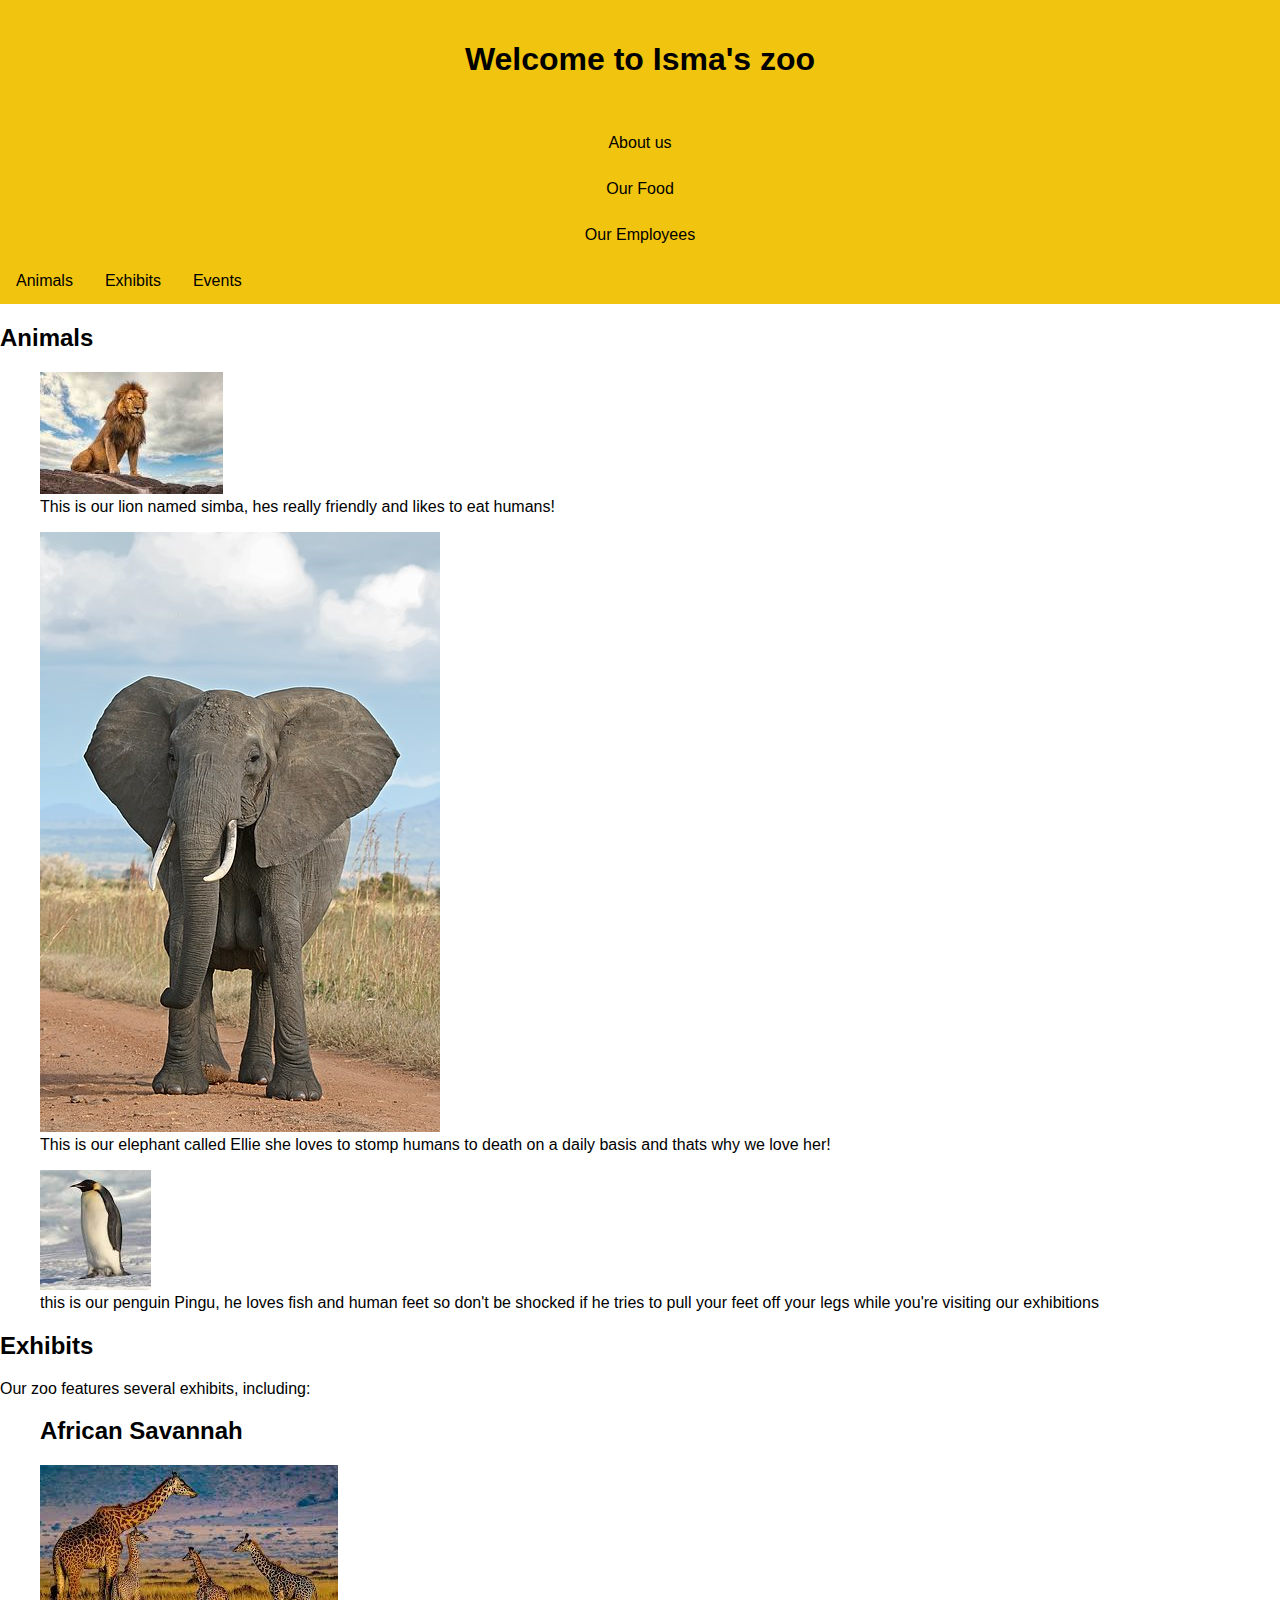
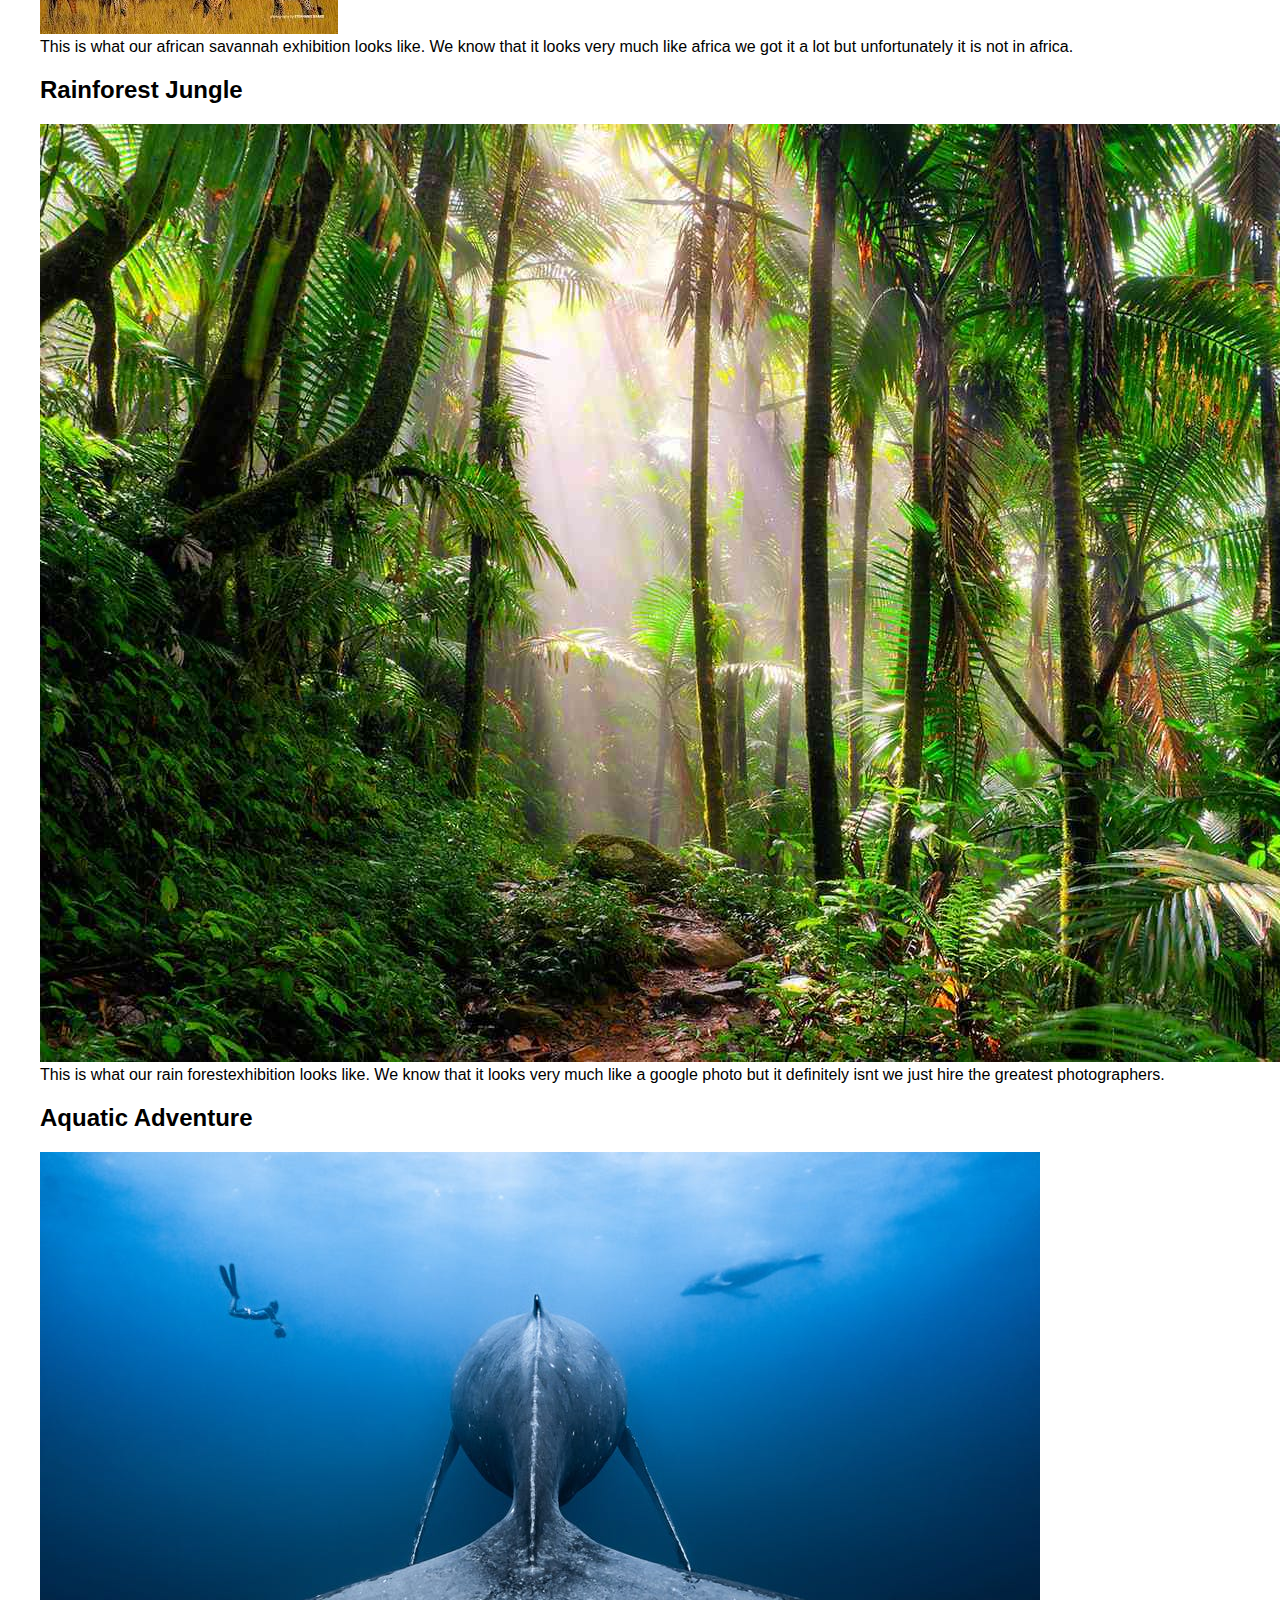
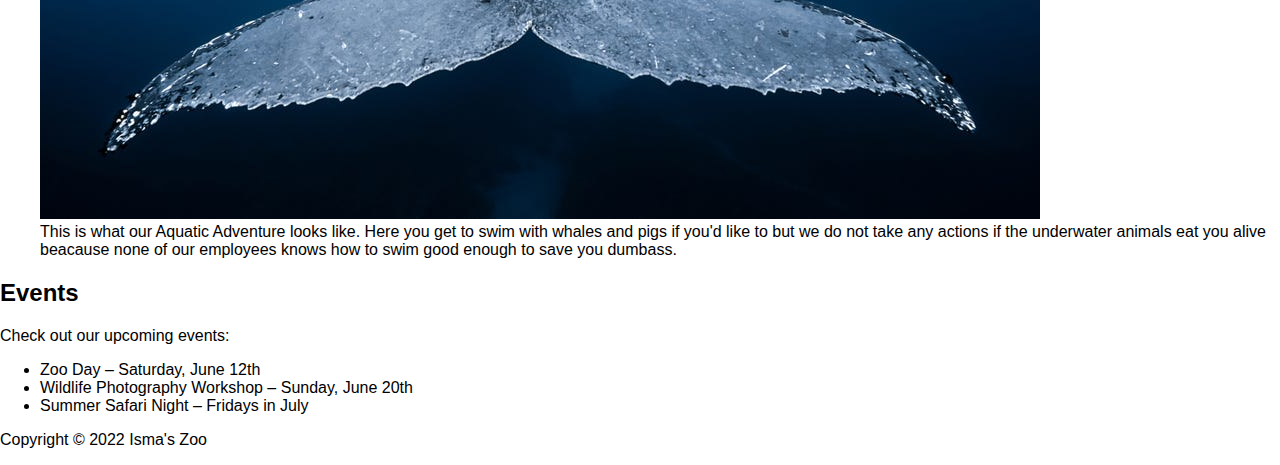
<file: index.html>
<!DOCTYPE html>
<html>

<head>
  <title>Isma's zoo</title>
  <link rel="stylesheet" type="text/css" href="./css/style.css"> 

</head>

<body>
  <header>
    <h1>Welcome to Isma's zoo</h1>
  </header>

  <nav>
    <ul>
      <a href="./about.html">About us</a>
      <a href="./food.html">Our Food</a>

      <a href="./Employee.html">Our Employees</a>


      <li><a href="#animals">Animals</a></li>
      <li><a href="#exhibits">Exhibits</a></li>
      <li><a href="#events">Events</a></li>

    </ul>
  </nav>

  <main>
    <section id="animals">
      <h2>Animals</h2>
      <figure>
        <img src="./img/lion.jpg" alt="A lion in the zoo">
        <figcaption>This is our lion named simba, hes really friendly and likes to eat humans!</figcaption>
      </figure>
      <figure>
        <img src="./img/elephant.jpg" alt="An elephant in the zoo">
        <figcaption>This is our elephant called Ellie she loves to stomp humans to death on a daily basis and thats why we love her! </figcaption>
      </figure>
      <figure>
        <img src="./img/penguin.jpg" alt="A penguin in the zoo">
        <figcaption>this is our penguin Pingu, he loves fish and human feet so don't be shocked if he tries to pull your feet off your legs while you're visiting our exhibitions</figcaption>
      </figure>
    </section>

    <section id="exhibits">
      <h2>Exhibits</h2>
      <p>Our zoo features several exhibits, including:</p>
      <ul>
        <h2>African Savannah</h2>
        <img src="./img/download.jpg" alt="Savannah">
        <figcaption>This is what our african savannah exhibition looks like. We know that it looks very much like africa we got it a lot but unfortunately it is not in africa.</figcaption>
        <h2>Rainforest Jungle</h2>
        <img src="./img/forest.jpg" alt="Our rainforest">
        <figcaption>This is what our rain forestexhibition looks like. We know that it looks very much like a google photo but it definitely isnt we just hire the greatest photographers.</figcaption>

        <h2>Aquatic Adventure</h2>
        <img src="./img/pig.jpg" alt="Pig">
        <figcaption>This is what our Aquatic Adventure looks like. Here you get to swim with whales and pigs if you'd like to but we do not take any actions if the underwater animals eat you alive beacause none of our employees knows how to swim good enough to save you dumbass.</figcaption>

      </ul>
    </section>

    <section id="events">
      <h2>Events</h2>
      <p>Check out our upcoming events:</p>
      <ul>
        <li>Zoo Day – Saturday, June 12th</li>
        <li>Wildlife Photography Workshop – Sunday, June 20th</li>
        <li>Summer Safari Night – Fridays in July</li>
      </ul>
    </section>
  </main>

  <footer>
    <p>Copyright © 2022 Isma's Zoo</p>
  </footer>

</body>

</html>
</file>
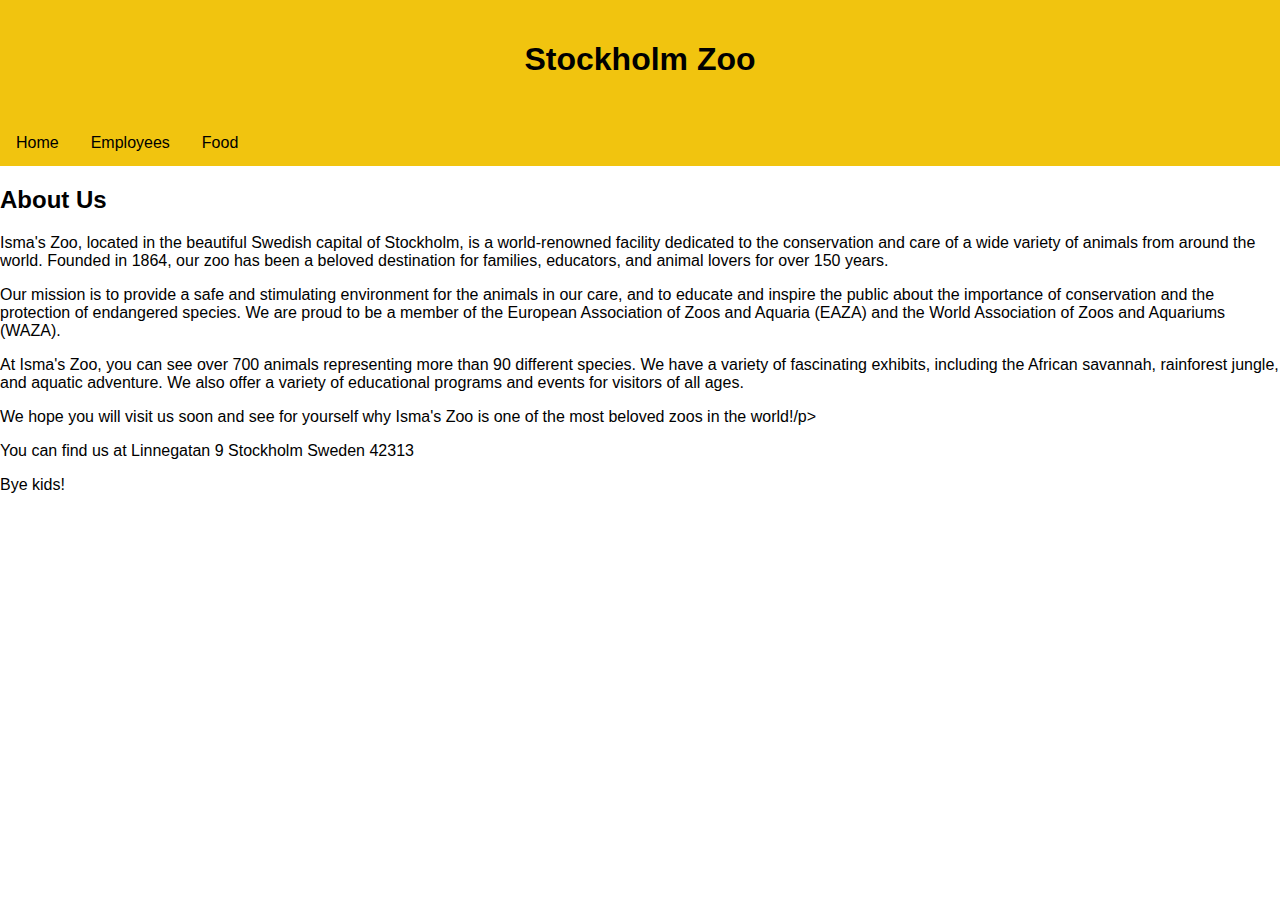
<file: about.html>
<!DOCTYPE html>
<html>

<head>
  <title>About Us - Stockholm Zoo</title>
  
  <link rel="stylesheet" type="text/css" href="./css/style.css"> 

</head>

<body>
  <header>
    <h1>Stockholm Zoo</h1>
  </header>

  <nav>
    <ul>
      <li><a href="index.html">Home</a></li>
      <li><a href="Employee.html">Employees</a></li>
      <li><a href="food.html">Food</a></li>

    </ul>
  </nav>

  <main>
    <h2>About Us</h2>
    <p>Isma's Zoo, located in the beautiful Swedish capital of Stockholm, is a world-renowned facility dedicated to the conservation and care of a wide variety of animals from around the world. Founded in 1864, our zoo has been a beloved destination for families, educators, and animal lovers for over 150 years.</p>
    <p>Our mission is to provide a safe and stimulating environment for the animals in our care, and to educate and inspire the public about the importance of conservation and the protection of endangered species. We are proud to be a member of the European Association of Zoos and Aquaria (EAZA) and the World Association of Zoos and Aquariums (WAZA).</p>
    <p>At Isma's Zoo, you can see over 700 animals representing more than 90 different species. We have a variety of fascinating exhibits, including the African savannah, rainforest jungle, and aquatic adventure. We also offer a variety of educational programs and events for visitors of all ages.</p>
    <p>We hope you will visit us soon and see for yourself why Isma's Zoo is one of the most beloved zoos in the world!/p>
      <p>You can find us at Linnegatan 9 Stockholm Sweden 42313 </p>

  </main>

  <footer>
    <p>Bye kids!</p>
  </footer>
</file>
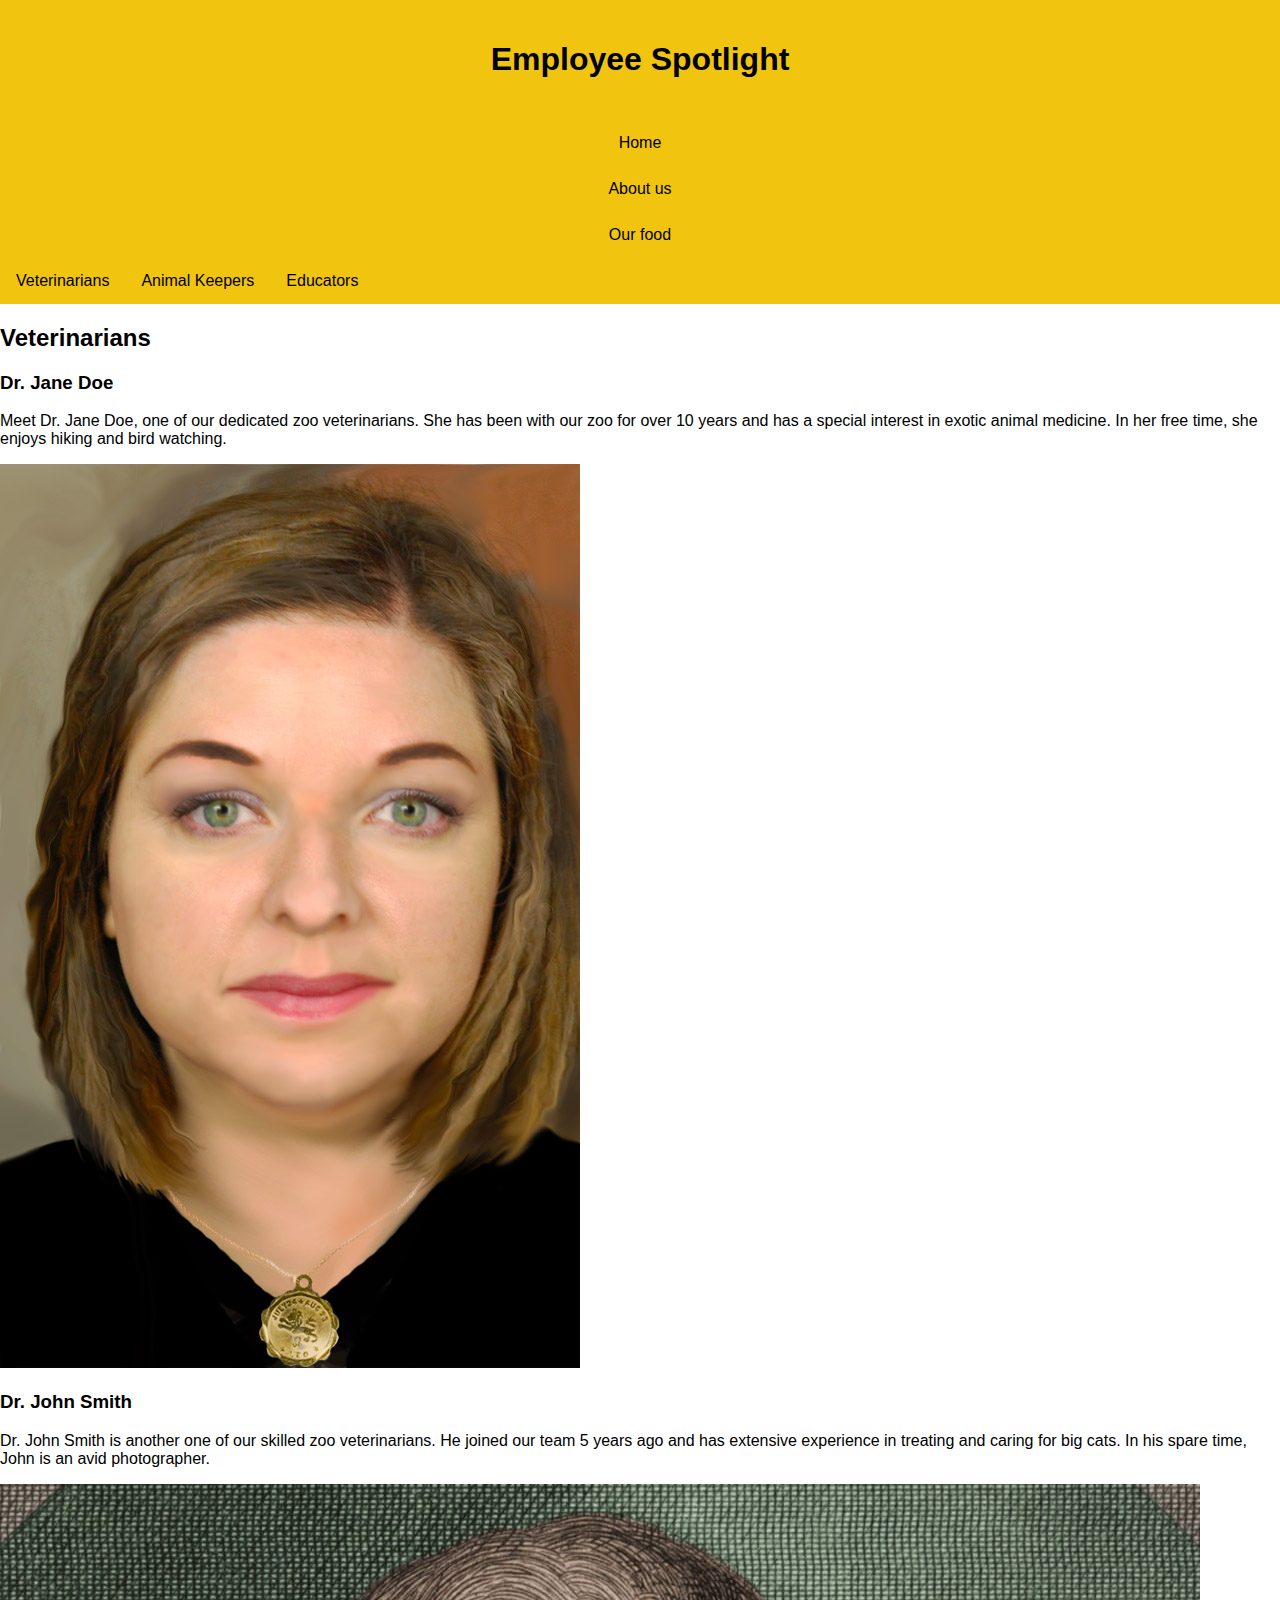
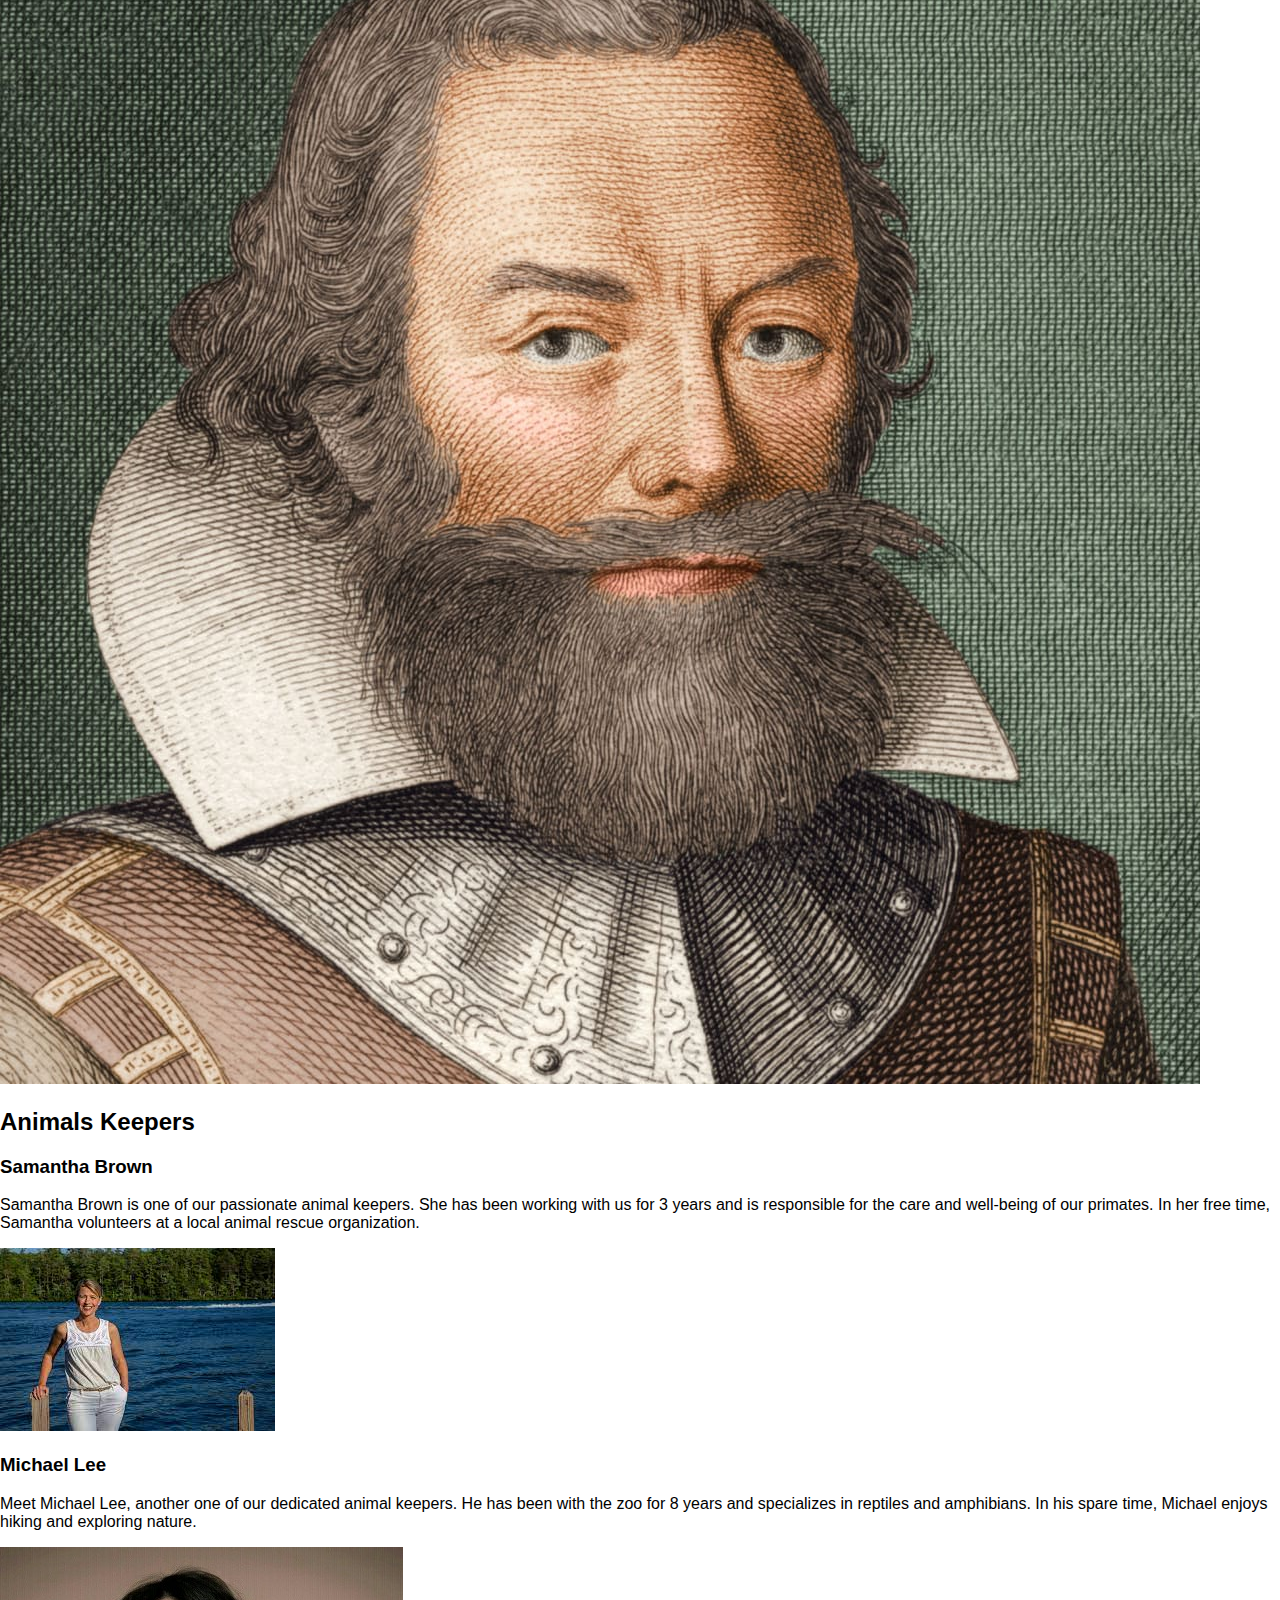
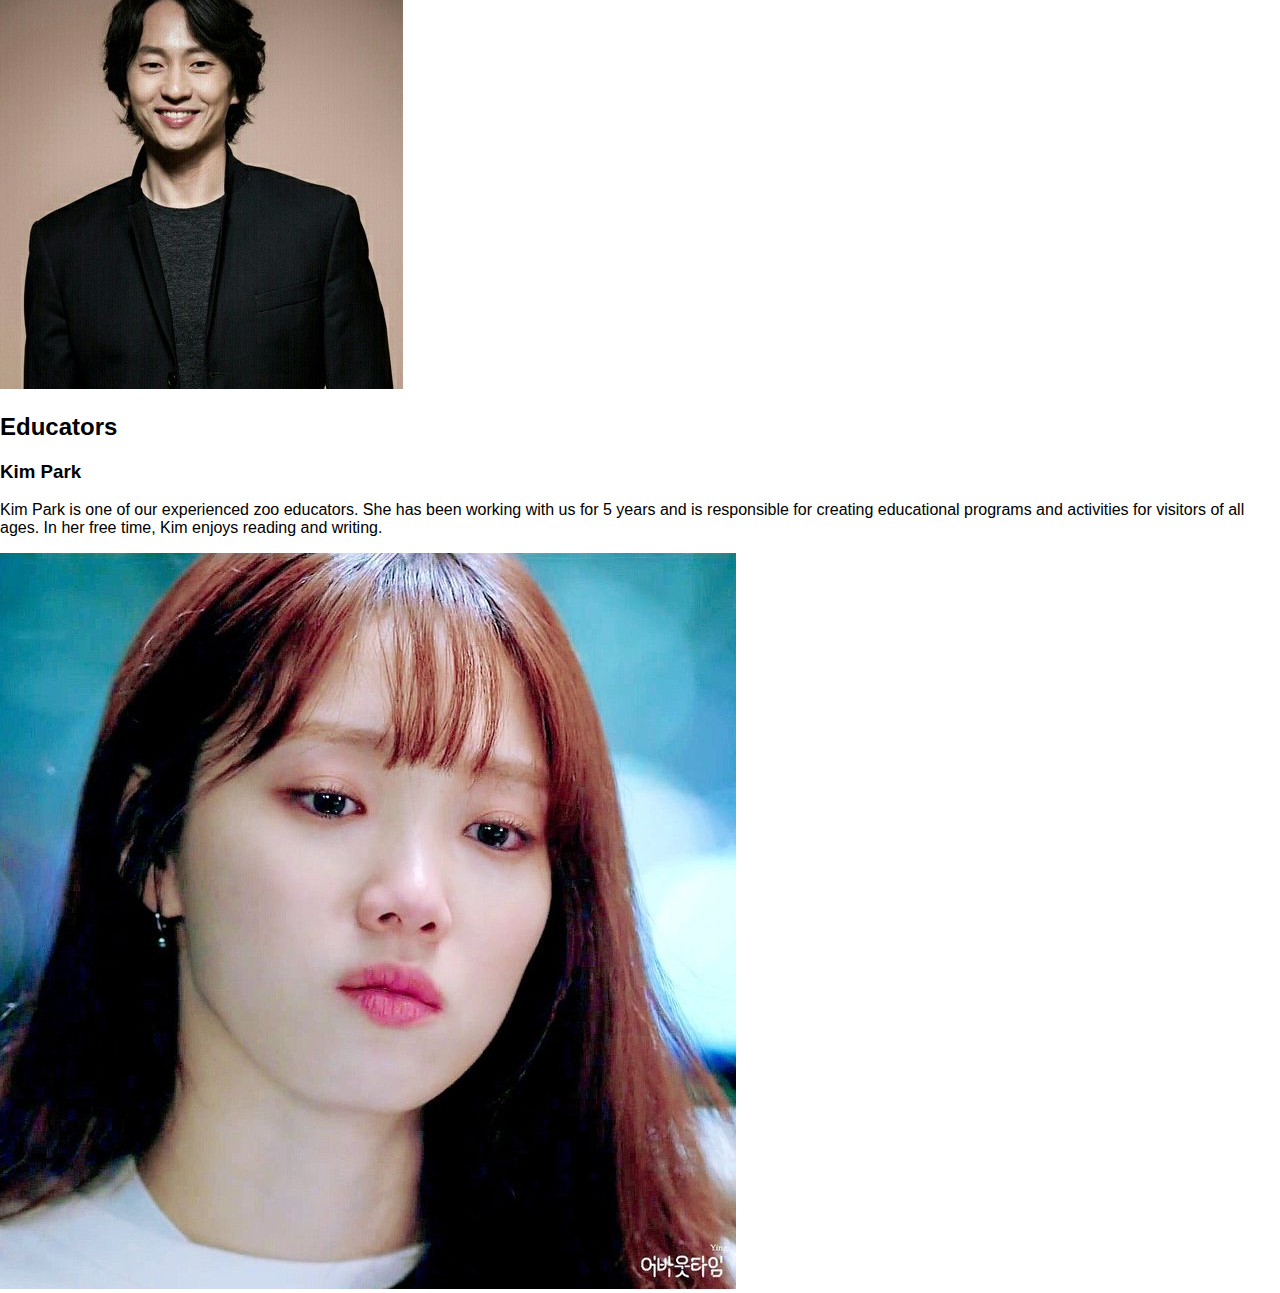
<file: Employee.html>
<!DOCTYPE html>
<html>

<head>
  <title>Isma'sZoo - Employee Spotlight</title>
  
  <link rel="stylesheet" type="text/css" href="./css/style.css"> 


</head>

<body>
  <header>
    <h1>Employee Spotlight</h1>
  </header>

  <nav>
    <ul>
      <a href="./index.html">Home</a>
<a href="./about.html">About us</a>
<a href="./food.html">Our food</a>

      <li><a href="#veterinarians">Veterinarians</a></li>
      <li><a href="#keepers">Animal Keepers</a></li>
      <li><a href="#educators">Educators</a></li>
    </ul>
  </nav>

  <main>
    <section id="veterinarians">
      <h2>Veterinarians</h2>
      <div class="employee">
        <h3>Dr. Jane Doe</h3>
        <p>Meet Dr. Jane Doe, one of our dedicated zoo veterinarians. She has been with our zoo for over 10 years and has a special interest in exotic animal medicine. In her free time, she enjoys hiking and bird watching.</p>
      </div>
        <img src="./img/Jane_doe.jpg" alt="Jane Doe, Zoo Veterinarian">
        
      <div class="employee">
        <h3>Dr. John Smith</h3>
        <p>Dr. John Smith is another one of our skilled zoo veterinarians. He joined our team 5 years ago and has extensive experience in treating and caring for big cats. In his spare time, John is an avid photographer.</p>

        <img src="./img/john_smith.jpg" alt="John Smith, Zoo Veterinarian">
              </div>
    </section>

    <section id="keepers">
      <h2>Animals Keepers</h2>
      <div class="employee"> 
        <h3>Samantha Brown</h3>
        <p>Samantha Brown is one of our passionate animal keepers. She has been working with us for 3 years and is responsible for the care and well-being of our primates. In her free time, Samantha volunteers at a local animal rescue organization.</p>
      </div>
        <img src="./img/samantha_brown.jpg" alt="Samantha Brown, Animal Keeper">
       
      <div class="employee">
        <h3>Michael Lee</h3>
        <p>Meet Michael Lee, another one of our dedicated animal keepers. He has been with the zoo for 8 years and specializes in reptiles and amphibians. In his spare time, Michael enjoys hiking and exploring nature.</p>

        <img src="./img/michael_lee.jpg" alt="Michael Lee, Animal Keeper">
              </div>
    </section>

    <section id="educators">
      <h2>Educators</h2>
      <div class="employee">
        <h3>Kim Park</h3>
        <p>Kim Park is one of our experienced zoo educators. She has been working with us for 5 years and is responsible for creating educational programs and activities for visitors of all ages. In her free time, Kim enjoys reading and writing.</p>

        <img src="./img/kim_park.jpg" alt="Kim Park, Zoo Educator">
              </div>
      <div class="employee">
        <img
</file>
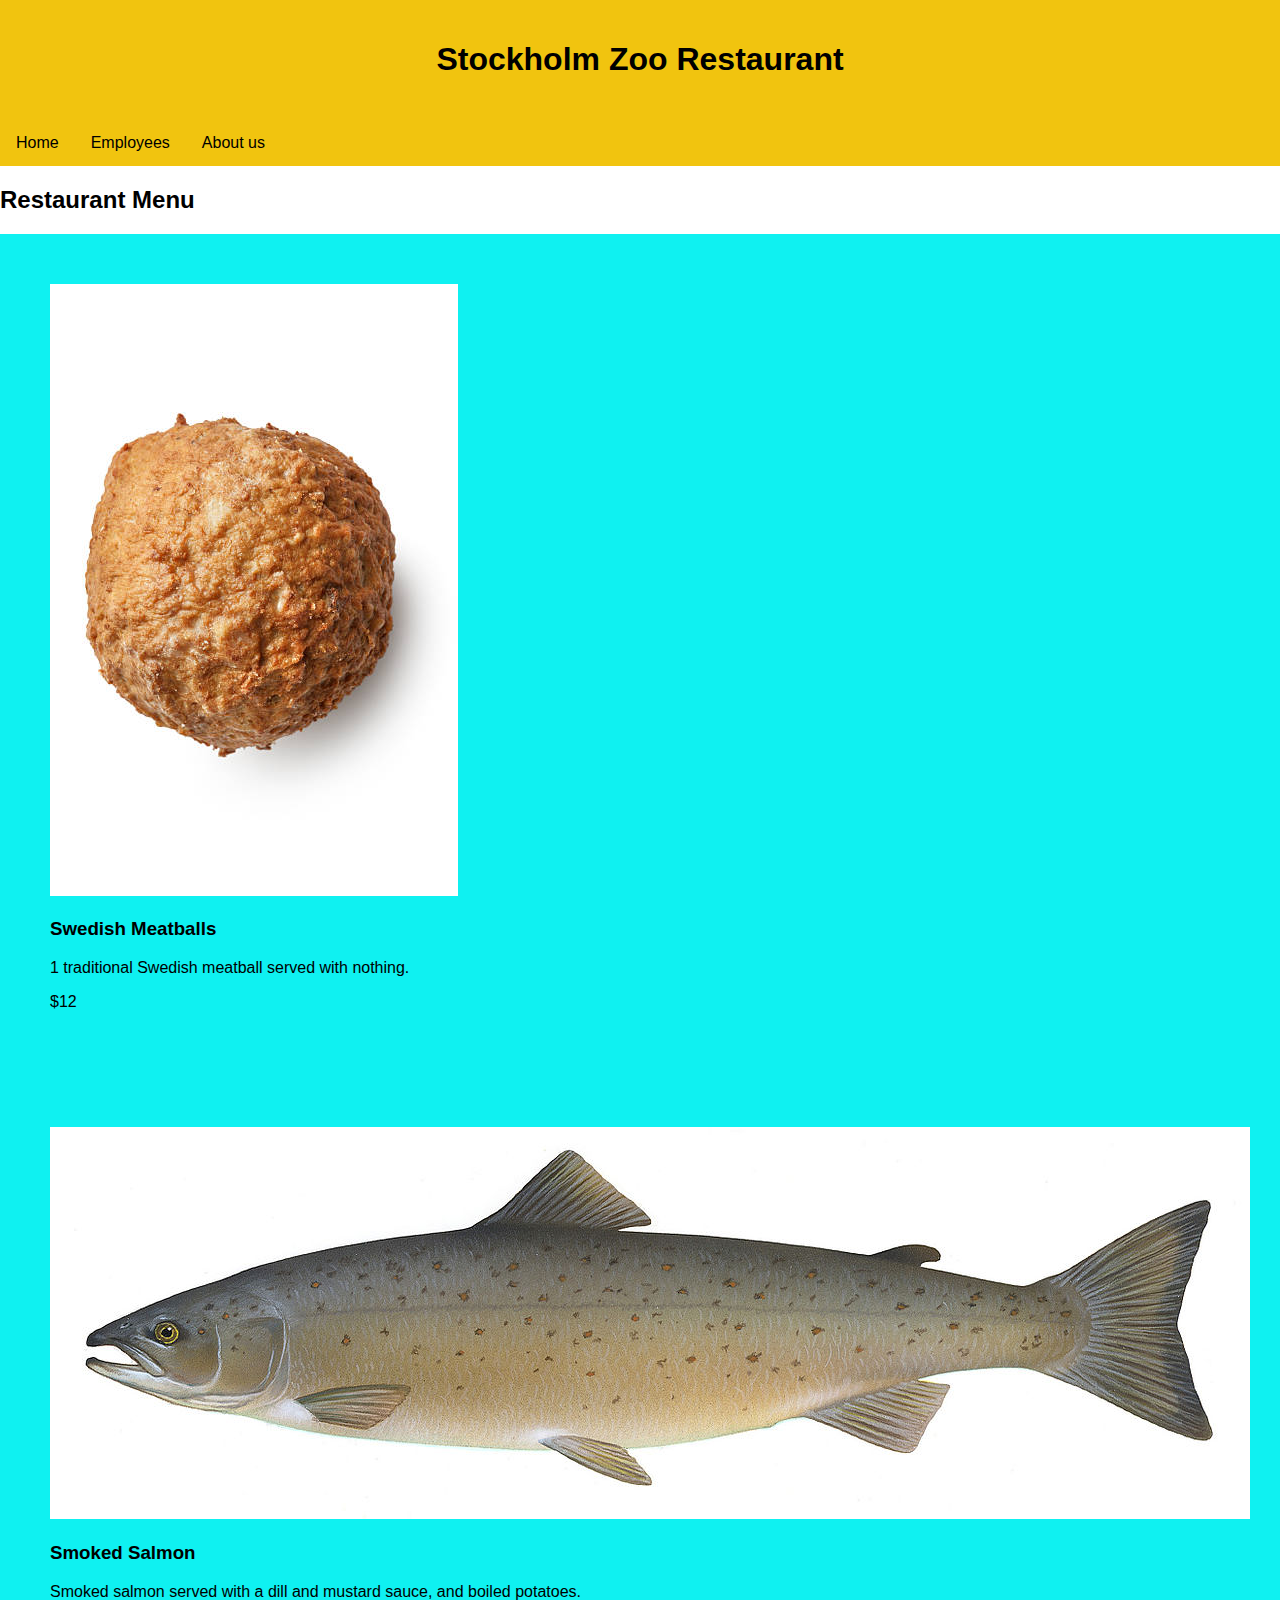
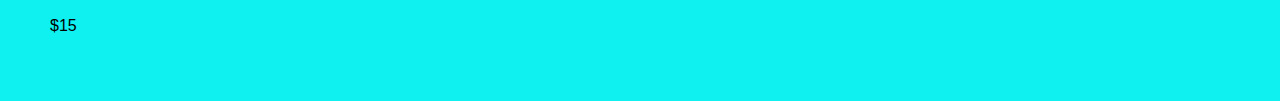
<file: food.html>
<!DOCTYPE html>
<html>

<head>
  <title>Restaurant Menu - Stockholm Zoo</title>
  <link rel="stylesheet" type="text/css" href="./css/style2.css">
</head>

<body>
  <header>
    <h1>Stockholm Zoo Restaurant</h1>
  </header>

  <nav>
    <ul>
      <li><a href="./index.html">Home</a></li>
      <li><a href="./employee.html">Employees</a></li>
      <li><a href="./about.html">About us</a></li>


    </ul>
  </nav>

  <main>
    <h2>Restaurant Menu</h2>

    <div class="menu-grid">
      <div class="menu-item">
        <img src="./img/meatballs.jpg" alt="Swedish Meatballs">
        <h3>Swedish Meatballs</h3>
        <p>1 traditional Swedish meatball served with nothing.</p>
        <p class="price">$12</p>
      </div>
      <div class="menu-item">
        <img src="./img/salmon.jpg" alt="Smoked Salmon">
        <h3>Smoked Salmon</h3>
        <p>Smoked salmon served with a dill and mustard sauce, and boiled potatoes.</p>
        <p class="price">$15</p>
      </div>
</file>
<file: css/style.css>
body {
    font-family: Arial, sans-serif;
    margin: 0;
  }
  
  header {
    background-color: #f1c40f;
    padding: 20px;
    text-align: center;
  }
  
  nav ul {
    list-style-type: none;
    margin: 0;
    padding: 0;
    overflow: hidden;
    background-color: #f1c40f;
  }
  
  nav li {
    float: left;
  }
  
  nav a {
    display: block;
    color: black;
    text-align: center;
    padding: 14px 16px;
    text-decoration: none;
  }
  
  nav a:hover {
    background-color: #ddd;
  
  
  }
</file>
<file: css/style2.css>
body {
    font-family: Arial, sans-serif;
    margin: 0;
  }
  
  header {
    background-color: #f1c40f;
    padding: 20px;
    text-align: center;
  }
  
  nav ul {
    list-style-type: none;
    margin: 0;
    padding: 0;
    overflow: hidden;
    background-color: #f1c40f;
  }
  
  nav li {
    float: left;
  }
  
  nav a {
    display: block;
    color: black;
    text-align: center;
    padding: 14px 16px;
    text-decoration: none;
  }
  
  nav a:hover {
    background-color: #ddd;
}
menu-grid {
  display: grid;
  grid-template-columns: repeat(3, 1fr); 
}

.menu-item {
  /* styling for each grid item, such as background color, padding, etc. */
  background-color: #0ff1f1;
  padding: 50px;
  text-align:left;
  }
  .grid-container {
    display: flex; 
    flex-wrap: wrap;
  }
  
  .grid-item {
    flex: 1; /* Allow the items to have equal width */
    margin: 10px; /* Add a margin around each item */ }
</file>
